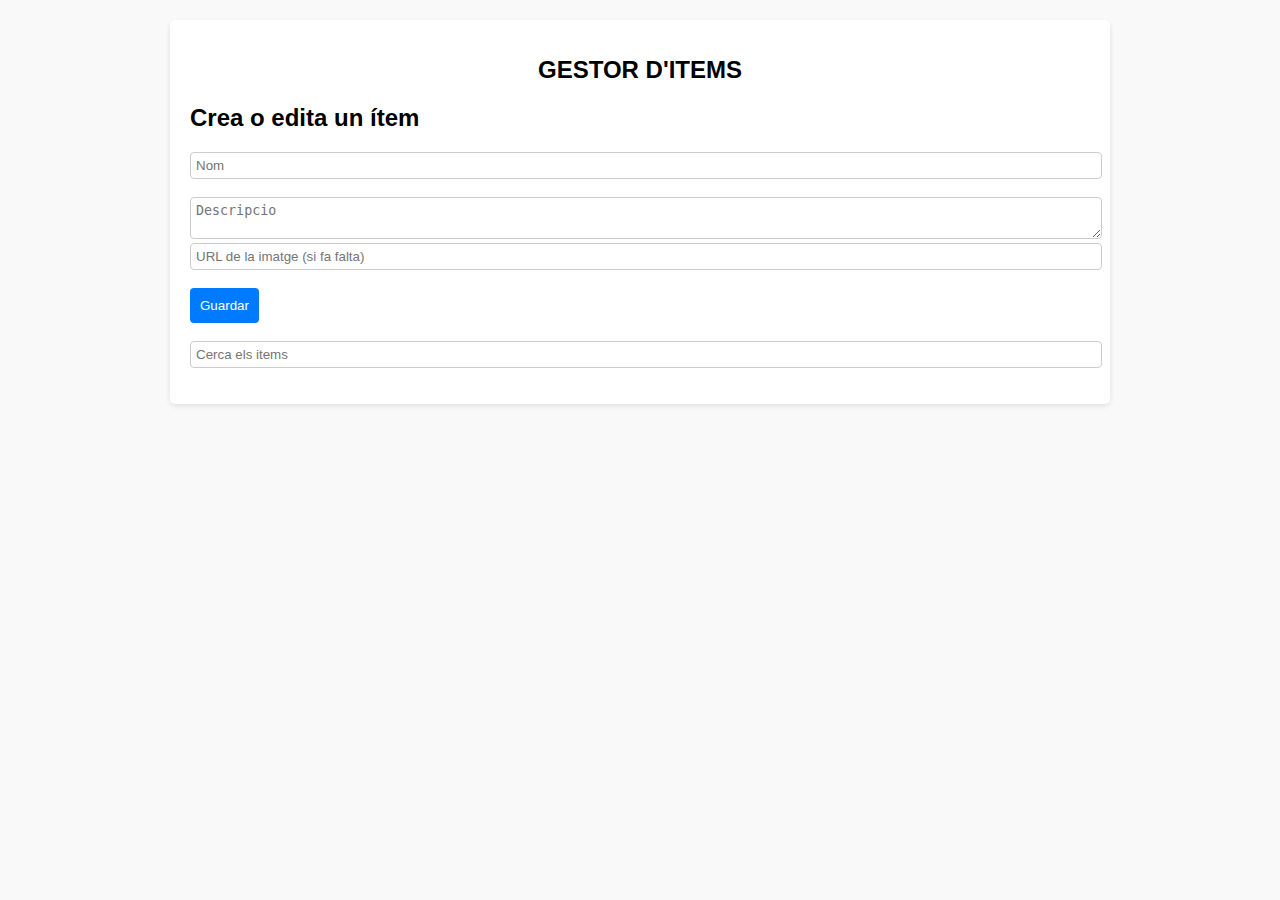
<file: index.html>
<!DOCTYPE html>
<html lang="ca">
<head>
    <meta charset="UTF-8">
    <meta name="viewport" content="width=device-width, initial-scale=1.0">
    <title>GESTOR D'ITEMS</title>
    <link rel="stylesheet" href="estilitos.css">
</head>
<body>
    <div class="container">

        <h1>GESTOR D'ITEMS</h1>

        <form id="formulari">

            <h2>Crea o edita un ítem</h2>
            <input type="text" id="nom" placeholder="Nom" required>
            <br>
            <br>
            <textarea id="descripcio" placeholder="Descripcio"></textarea>
            <br>
            <div>

                <input type="text" id="imatge" placeholder="URL de la imatge (si fa falta)">

            </div>
            <br>
            <button type="button" onclick="gestor.crearOEditarItem()">Guardar</button>

        </form>
        <br>
        <input type="text" id="cerca" placeholder="Cerca els items" oninput="gestor.cercarItems()">
        <ul id="llistatItems"></ul>

    </div>

    <script src="index.js"></script>
</body>
</html>
</file>
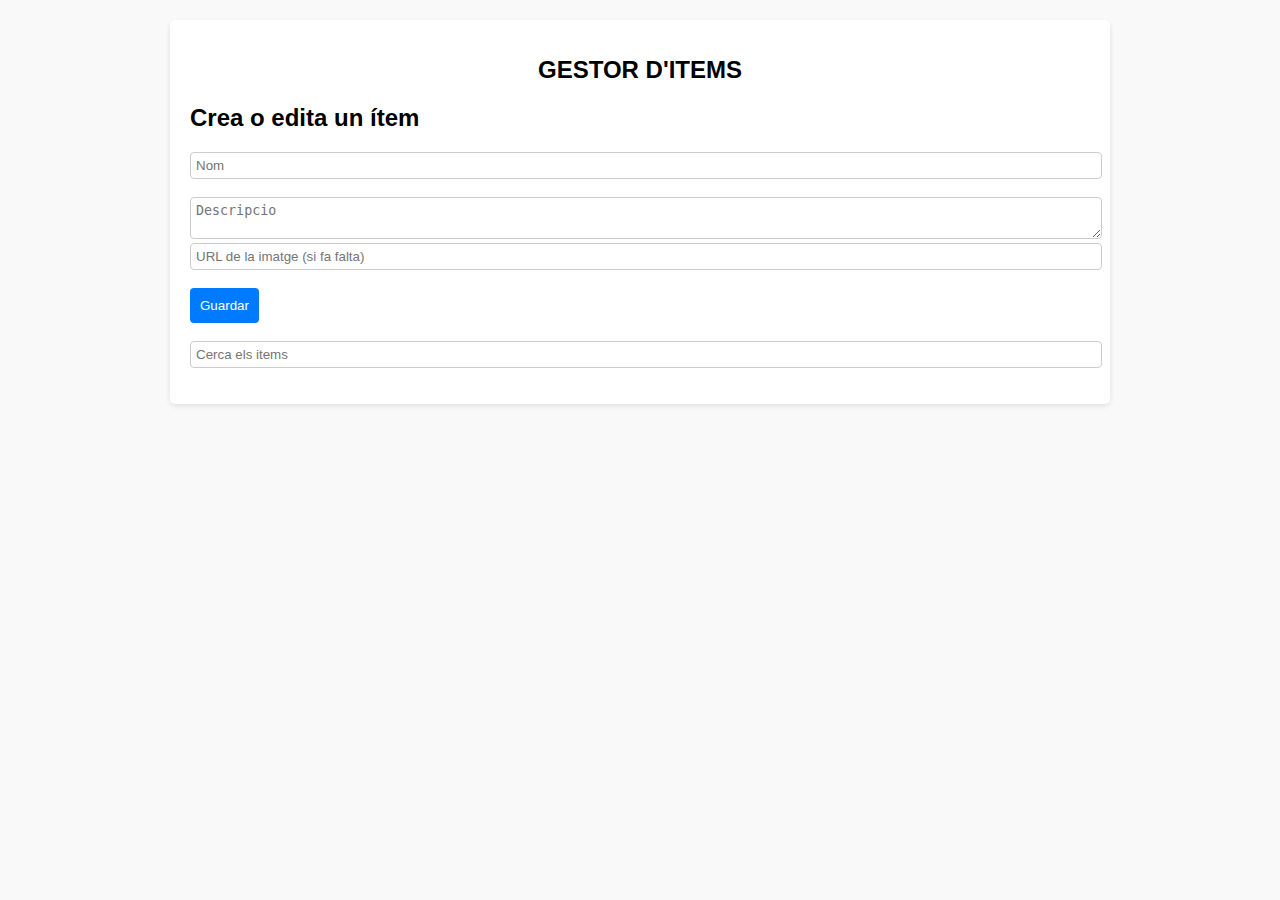
<file: oficial/index.html>
<!DOCTYPE html>
<html lang="ca">
<head>
    <meta charset="UTF-8">
    <meta name="viewport" content="width=device-width, initial-scale=1.0">
    <title>GESTOR D'ITEMS</title>
    <link rel="stylesheet" href="estilitos.css">
</head>
<body>
    <div class="container">

        <h1>GESTOR D'ITEMS</h1>

        <form id="formulari">

            <h2>Crea o edita un ítem</h2>
            <input type="text" id="nom" placeholder="Nom" required>
            <br>
            <br>
            <textarea id="descripcio" placeholder="Descripcio"></textarea>
            <br>
            <div>

                <input type="text" id="imatge" placeholder="URL de la imatge (si fa falta)">

            </div>
            <br>
            <button type="button" onclick="gestor.crearOEditarItem()">Guardar</button>

        </form>
        <br>
        <input type="text" id="cerca" placeholder="Cerca els items" oninput="gestor.cercarItems(this.value)">
        <ul id="llistatItems"></ul>

    </div>

    <script src="index.js"></script>
</body>
</html>
</file>
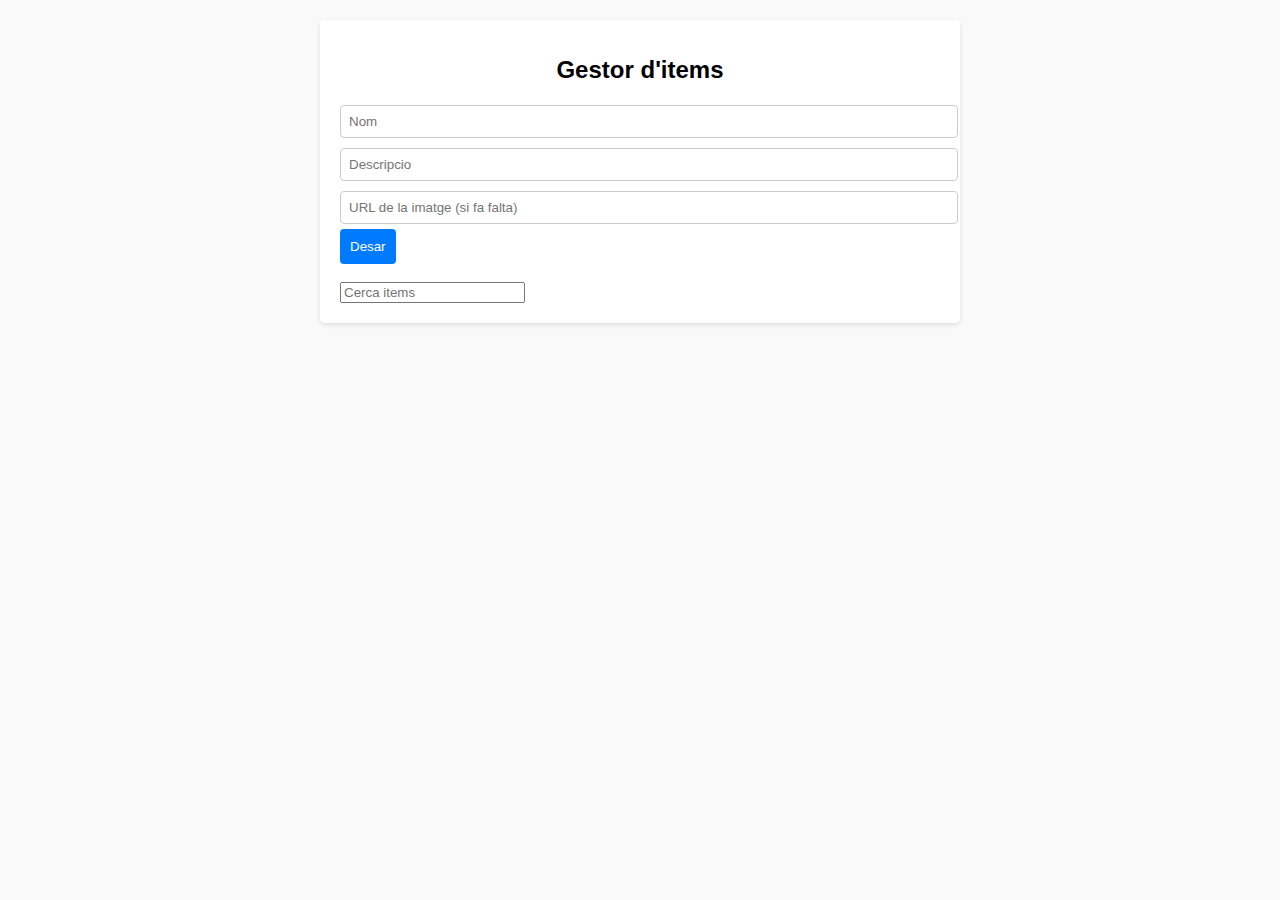
<file: prueba/index2.html>
<!DOCTYPE html>
<html lang="ca">
<head>
    <meta charset="UTF-8">
    <meta name="viewport" content="width=device-width, initial-scale=1.0">
    <title>Gestor d'items</title>
    <link rel="stylesheet" href="estilitos.css">
</head>
<body>
    <div class="container">
        
        <h1>Gestor d'items</h1>

        <div class="form-container">
            
            <input type="text" id="nomItem" placeholder="Nom">
            <input type="text" id="descripcioItem" placeholder="Descripcio">
            <input type="text" id="urlImatge" placeholder="URL de la imatge (si fa falta)">
            <button id="guardar">Desar</button>
            
        </div>

        <br>
        <input type="text" id="cercar" placeholder="Cerca items">
        <br>
        <div id="llistaItems"></div>

    </div>

    <script src="index.js"></script>
</body>
</html>
</file>
<file: estilitos.css>
body {
    font-family: Arial, sans-serif;
    margin: 0;
    padding: 0;
    background-color: #f9f9f9;
}

.container {
    max-width: 900px;
    margin: 20px auto;
    padding: 20px;
    background: #fff;
    border-radius: 5px;
    box-shadow: 0 2px 5px rgba(0, 0, 0, 0.1);
}

h1 {
    text-align: center;
    font-size: 1.5em;
}

.item {
    display: flex;
    justify-content: space-between;
    padding: 10px;
    margin: 5px 0;
    background: #f4f4f4;
    border-radius: 4px;
}

span {
    font-size: 0.9em;
}

input, textarea {
    width: 100%;
    padding: 5px;
    border: 1px solid #ccc;
    border-radius: 4px;
}

button {
    padding: 10px;
    background: #007bff;
    color: #fff;
    border: none;
    border-radius: 4px;
    cursor: pointer;
}
</file>
<file: oficial/estilitos.css>
body {
    font-family: Arial, sans-serif;
    margin: 0;
    padding: 0;
    background-color: #f9f9f9;
}

.container {
    max-width: 900px;
    margin: 20px auto;
    padding: 20px;
    background: #fff;
    border-radius: 5px;
    box-shadow: 0 2px 5px rgba(0, 0, 0, 0.1);
}

h1 {
    text-align: center;
    font-size: 1.5em;
}

.item {
    display: flex;
    justify-content: space-between;
    padding: 10px;
    margin: 5px 0;
    background: #f4f4f4;
    border-radius: 4px;
}

span {
    font-size: 0.9em;
}

input, textarea {
    width: 100%;
    padding: 5px;
    border: 1px solid #ccc;
    border-radius: 4px;
}

button {
    padding: 10px;
    background: #007bff;
    color: #fff;
    border: none;
    border-radius: 4px;
    cursor: pointer;
}
</file>
<file: prueba/estilitos.css>
body {
    font-family: Arial, sans-serif;
    margin: 0;
    padding: 0;
    background-color: #f9f9f9;
}

.container {
    max-width: 600px;
    margin: 20px auto;
    padding: 20px;
    background: #fff;
    border-radius: 5px;
    box-shadow: 0 2px 5px rgba(0, 0, 0, 0.1);
}

h1 {
    text-align: center;
    font-size: 1.5em;
}

.item {
    display: flex;
    justify-content: space-between;
    padding: 10px;
    margin: 5px 0;
    background: #f4f4f4;
    border-radius: 4px;
}

.item span {
    font-size: 0.9em;
}

.form-container input {
    width: 100%;
    padding: 8px;
    margin: 5px 0;
    border: 1px solid #ccc;
    border-radius: 4px;
}

.form-container button {
    padding: 10px;
    background: #007bff;
    color: #fff;
    border: none;
    border-radius: 4px;
    cursor: pointer;
}

.form-container button:hover {
    background: #0056b3;
}
</file>
